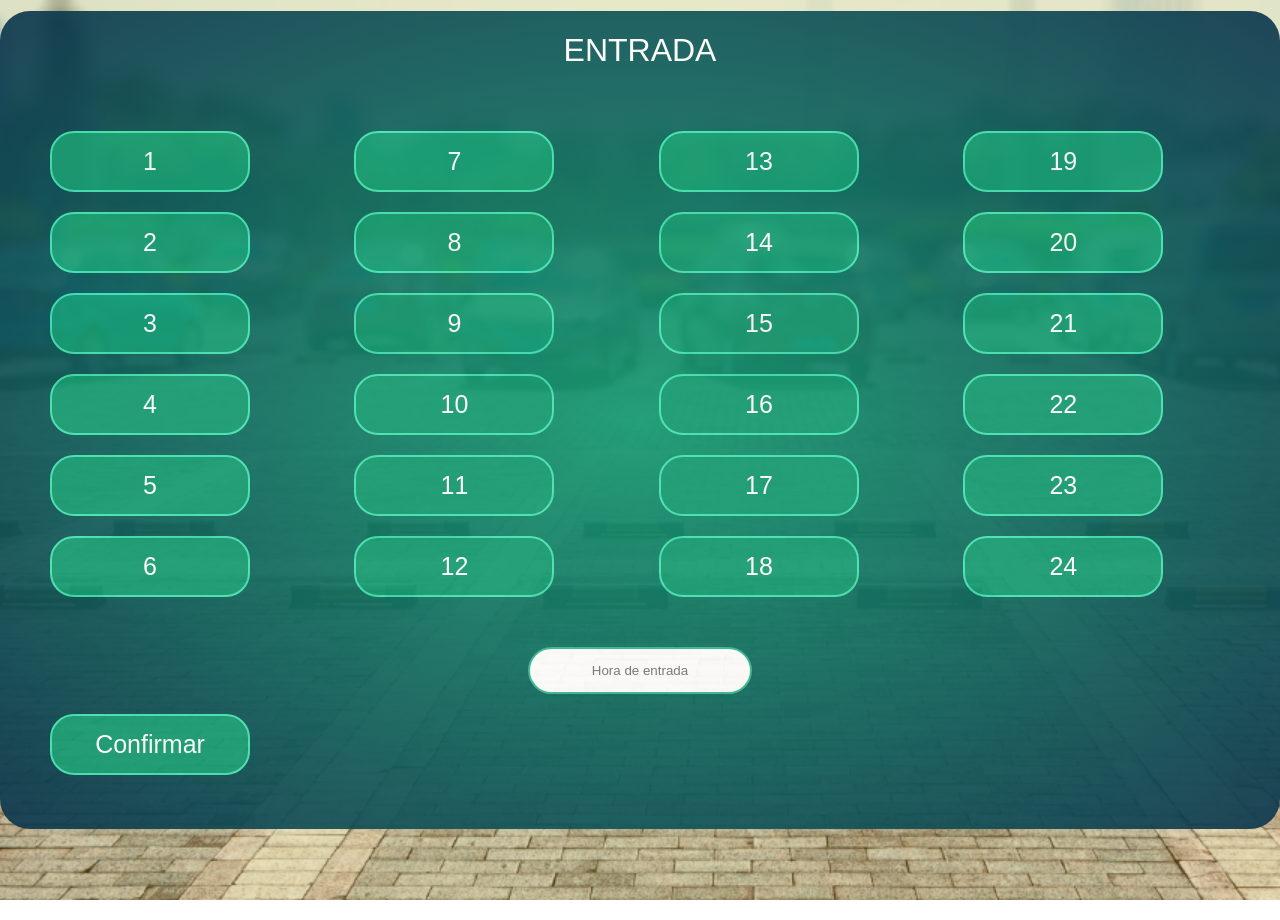
<file: Estacionamento/Entrar.html>
<!DOCTYPE html>
<head>
  <meta charset="utf-8">
  <link rel="stylesheet" href="style.css">
<title>Reserva</title>
</head>
<body >

    <form class ="box1">
            <h1>Entrada</h1>

            <p>
            <input type="button"  name ="" id="1" value ="1">
            <input type="button"  name =""id="1" value ="2">
            <input type="button"  name =""id="1" value ="3">
            <input type="button"  name =""id="1" value ="4">
            <input type="button"  name =""id="1" value ="5">
            <input type="button"  name =""id="1" value ="6">
        

        
            </p>
            <p>
                <input type="button"  name =""id="1" value ="7">
                <input type="button"  name =""id="1" value ="8">
                <input type="button"  name =""id="1" value ="9">
                <input type="button"  name =""id="1" value ="10">
                <input type="button"  name =""id="1" value ="11">
                <input type="button"  name =""id="1" value ="12">
                
            </p>
            <p>
                    <input type="button"  name =""id="2" value ="13">
                    <input type="button"  name =""id="2" value ="14">
                    <input type="button"  name =""id="2" value ="15">
                    <input type="button"  name =""id="2" value ="16">
                    <input type="button"  name =""id="2" value ="17">
                    <input type="button"  name =""id="2" value ="18">
                

                
                       
            </p>
                <p>
                        <input type="button"  name =""id="2" value ="19">
                        <input type="button"  name =""id="2" value ="20">
                        <input type="button"  name =""id="2" value ="21">
                        <input type="button"  name =""id="2" value ="22">
                        <input type="button"  name =""id="2" value ="23">
                        <input type="button"  name =""id="2" value ="24">
                </p>
   
        <input type ="text"readonly="true" placeholder="Hora de entrada">
    
       
        <input type ="button" onclick="window.location='indexC.html';" value="Confirmar">
    
     </p>

</div>




</body>



</html>
</file>
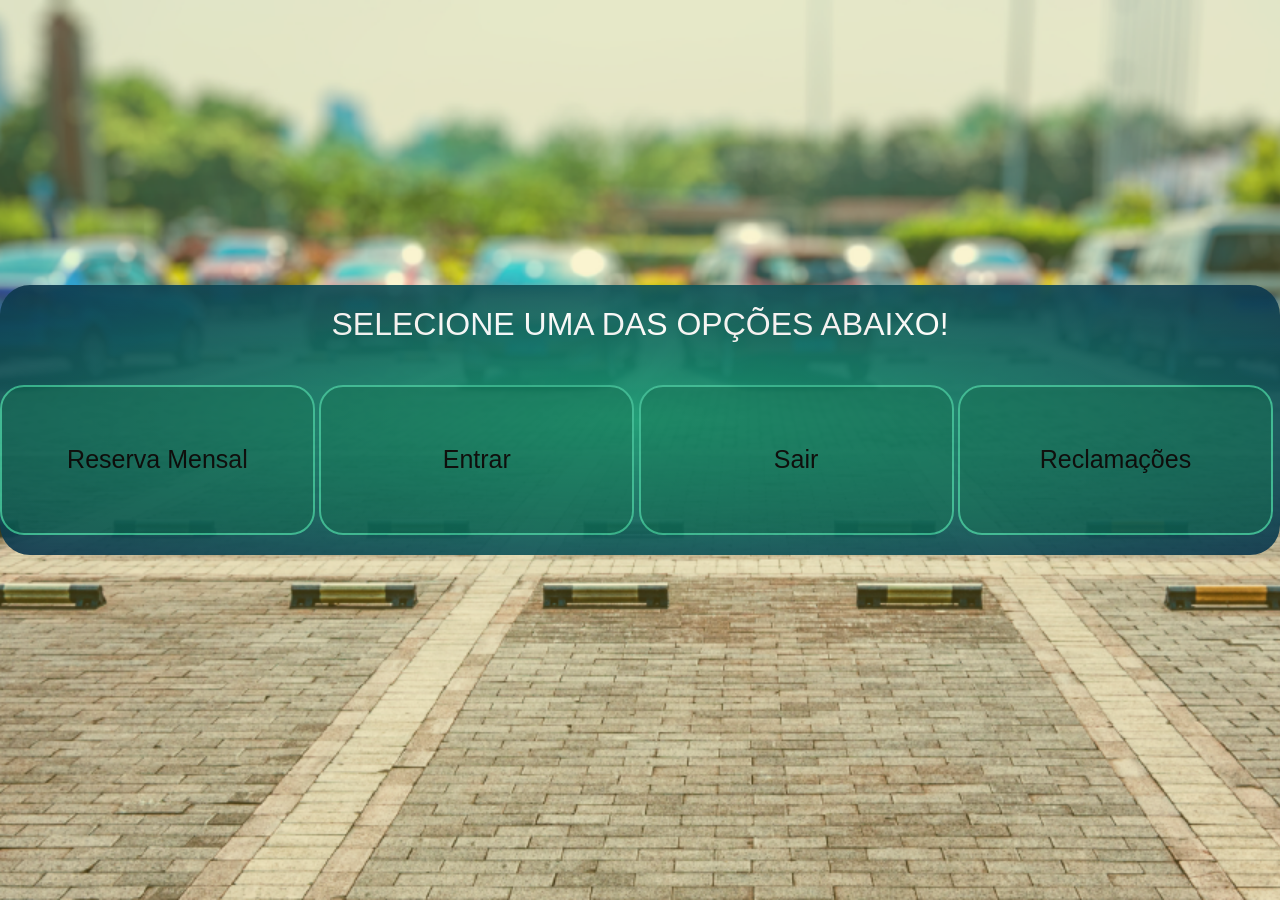
<file: Estacionamento/indexC.html>
<!DOCTYPE html>
<head>

 	<meta charset="utf-8">
	<title>Estacionamento</title>
	
	<link rel="stylesheet" href="style.css">



</head>
<body>
		<nav class="navbar navbar-expand-lg navbar-light bg-light">
		<div class="cp-img">
			
		</div>



</nav>


<div >
<form class ="box1" id="b"  method= "post" >
		<h1>Selecione uma das opções abaixo!</h1>
	

	<input id="large" type ="button" onclick="window.location='Reservar.php';" value="Reserva Mensal">

	<input id="large" type ="button" onclick="window.location='Entrar.php';" value="Entrar">

	<input id="large" type ="button" onclick="window.location='Sair.php';" value="Sair">

	<input id="large" type ="button" onclick="window.location='Reclamacoes.php';" value="Reclamações">

</form>


 </div>

</body>
</file>
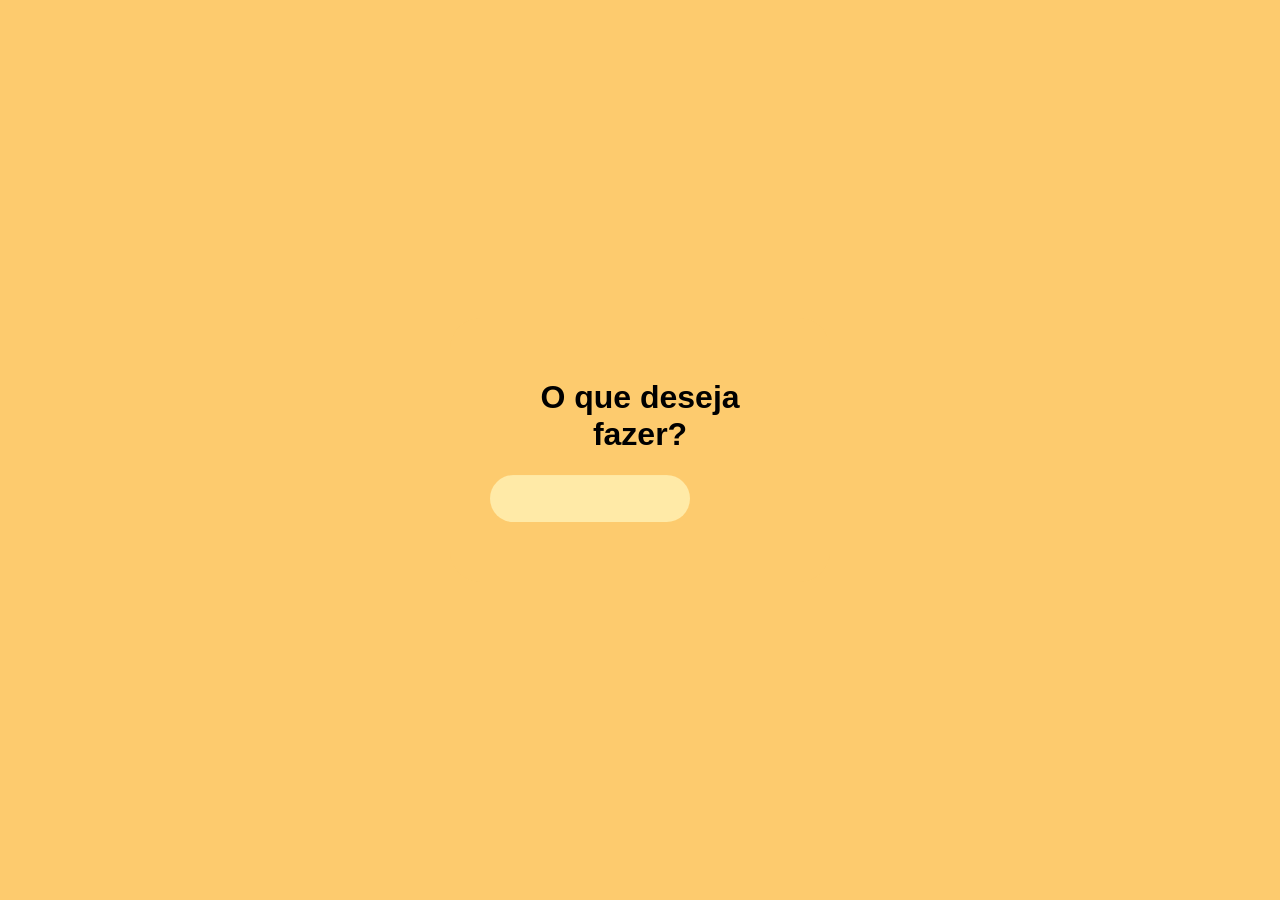
<file: Estacionamento/indexF.html>
<!DOCTYPE html>
<head>
	<link rel="stylesheet" type="text/css" href="index.css">
 	<meta charset="utf-8">
	<title>Estacionamento</title>
	
	

</head>
<body>
		<nav class="navbar navbar-expand-lg navbar-light bg-light">
		<div class="cp-img">
			
		</div>



</nav>
<div class="caixa">
<h1>O que deseja fazer? </h1>

<form class ="box" action ="Pagar.html" method= "post">

	<input type="submit" name ="" value ="Ver notas">

</form>


 </div>

</body>
</file>
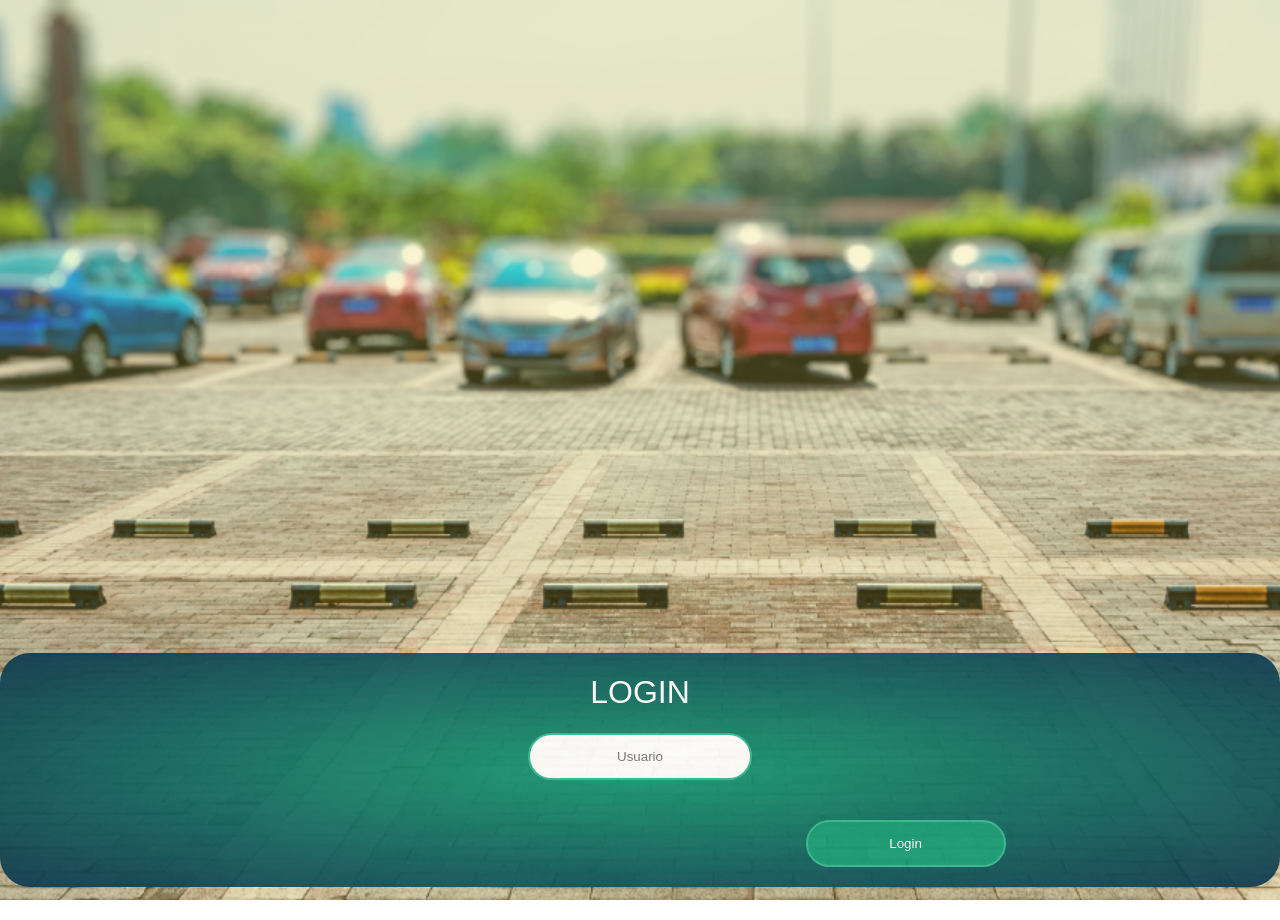
<file: Estacionamento/login.html>
<!DOCTYPE html>
<head>
  <meta charset="utf-8">
  <title>Login</title>
  <link rel="stylesheet" href="style.css">
</head>

<body>
<form class ="box" action ="indexC.html" method= "post">
	<h1>Login</h1>
	<input type="text" placeholder="Usuario">
	<input type="submit" name ="" value ="Login">

</form>


</body>
</file>
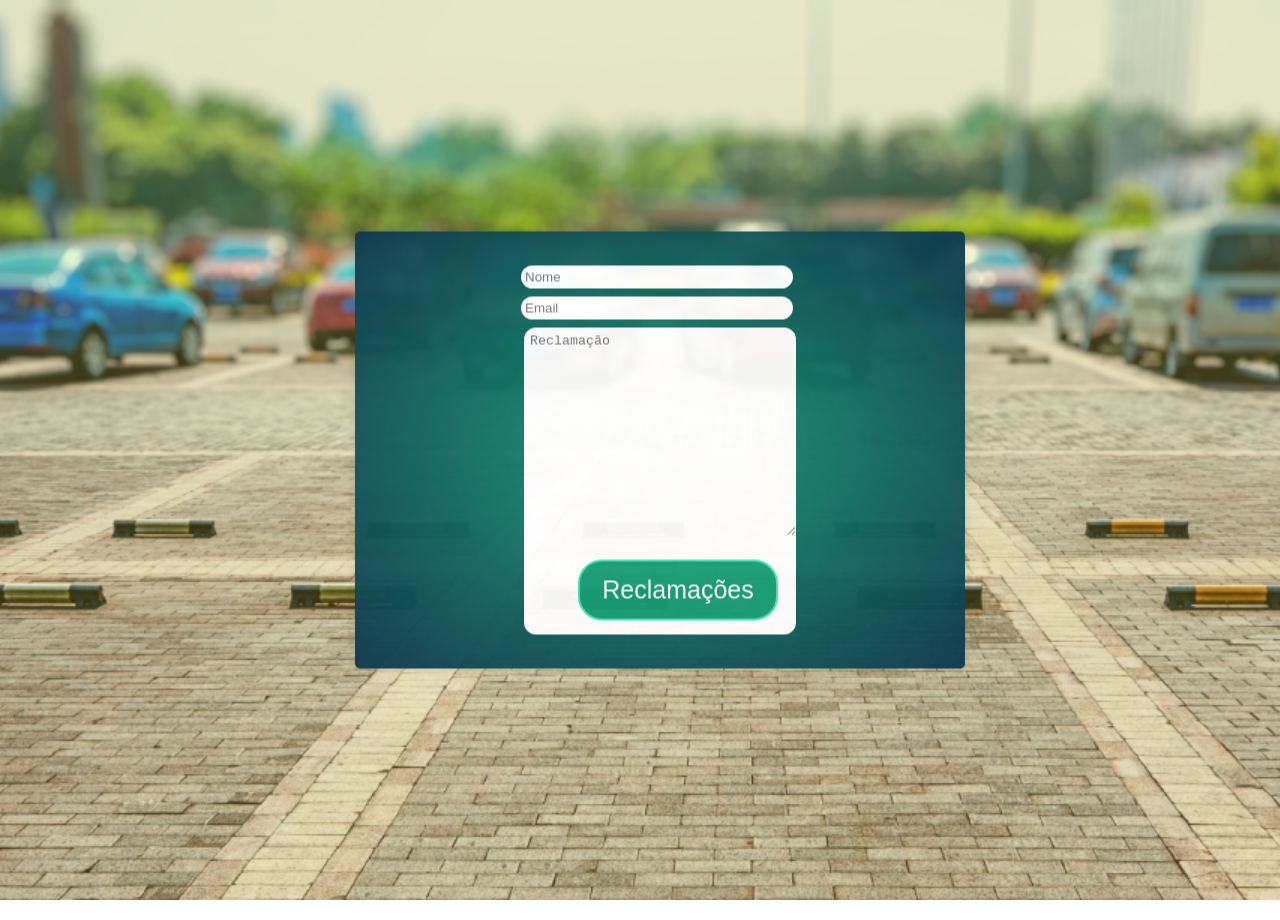
<file: Estacionamento/Reclamacoes.html>
<!DOCTYPE html>
<head>
	<link rel="stylesheet" type="text/css" href="style.css">
 	<meta charset="utf-8">
	<title>Reclamacoes</title>



</head>
<body>
	<div class="wrapper" action ="indexC.html">
		<div class="contato">
			<div class="campos">
				<input id="rec" type="text" class =" input" placeholder="Nome">

				<input id="rec" type="text" class =" input" placeholder="Email">				
			</div>
			<div class="mensagem" id="rec">
				<textarea placeholder="Reclamação"></textarea>
				<input type ="button" onclick="window.location='indexC.html';" value="Reclamações">
				


			</div>
		</div>
	</div>


</body>
</file>
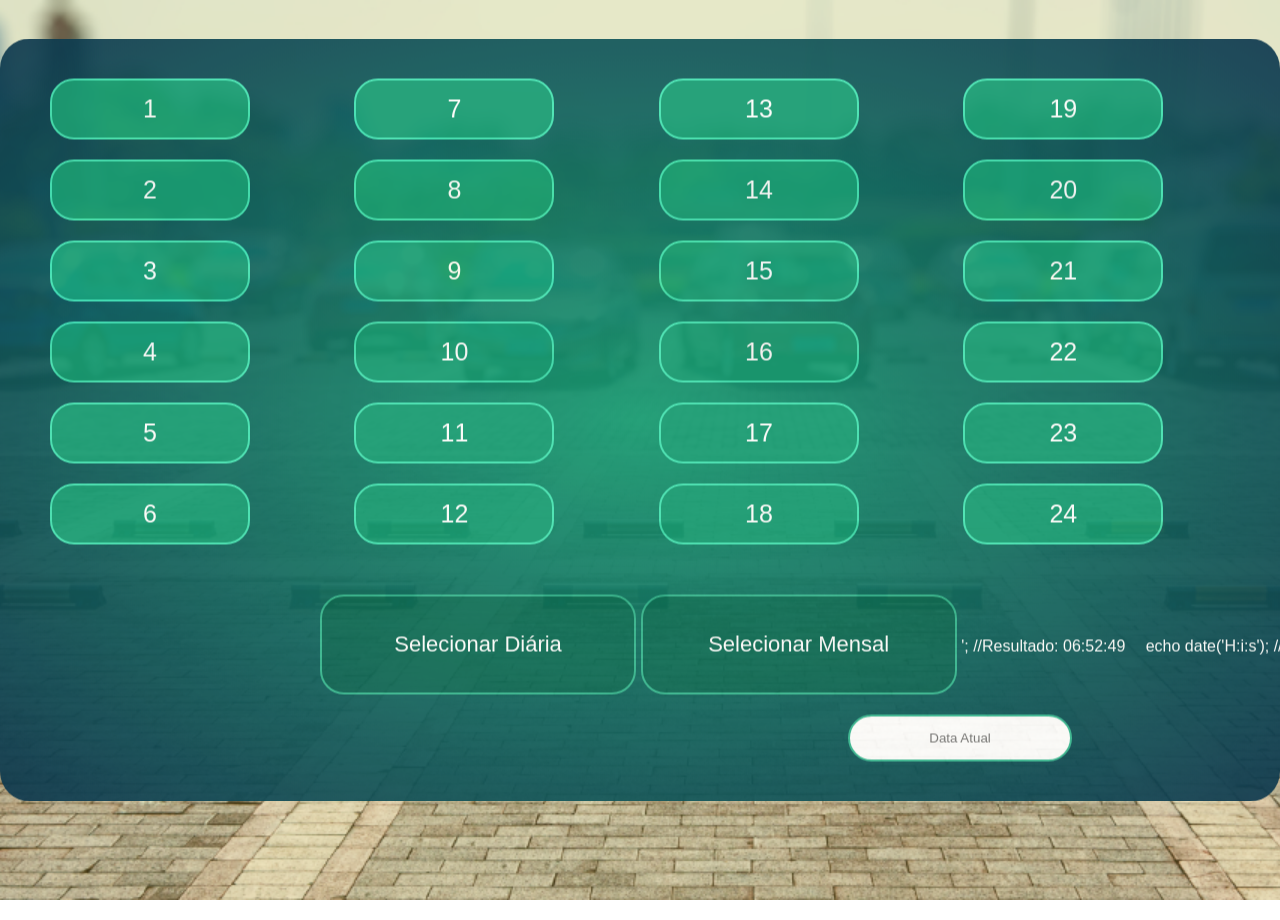
<file: Estacionamento/Reservar.html>
<!DOCTYPE html>
<head>
  <meta charset="utf-8">
  <link rel="stylesheet" href="style.css">
<title>Reserva</title>
</head>
<body >
 

    <form class ="box1">
            <p>
            <input type="button"  name ="" value ="1">
            <input type="button"  name ="" value ="2">
            <input type="button"  name ="" value ="3">
            <input type="button"  name ="" value ="4">
            <input type="button"  name ="" value ="5">
            <input type="button"  name ="" value ="6">
        

        
            </p>
            <p>
                <input type="button"  name ="" value ="7">
                <input type="button"  name ="" value ="8">
                <input type="button"  name ="" value ="9">
                <input type="button"  name ="" value ="10">
                <input type="button"  name ="" value ="11">
                <input type="button"  name ="" value ="12">
                
            </p>
            <p>
                    <input type="button"  name ="" value ="13">
                    <input type="button"  name ="" value ="14">
                    <input type="button"  name ="" value ="15">
                    <input type="button"  name ="" value ="16">
                    <input type="button"  name ="" value ="17">
                    <input type="button"  name ="" value ="18">
                

                
                       
            </p>
                <p>
                        <input type="button"  name ="" value ="19">
                        <input type="button"  name ="" value ="20">
                        <input type="button"  name ="" value ="21">
                        <input type="button"  name ="" value ="22">
                        <input type="button"  name ="" value ="23">
                        <input type="button"  name ="" value ="24">
                </p>
                     <p id="case">
                        
                        
                        <input id="botao" type ="button" onclick="window.location='indexC.html';" value="Selecionar Diária">
                        <input id="botao" type ="button" onclick="window.location='indexC.html';" value="Selecionar Mensal">
                        <?php
 echo date('h:i:s').'<br />'; //Resultado: 06:52:49

 echo date('H:i:s'); //Resultado: 18:52:03
?>
                        <input type ="text" placeholder="Data Atual">
                        
                    
                     </p>
</form>

    







</body>
</file>
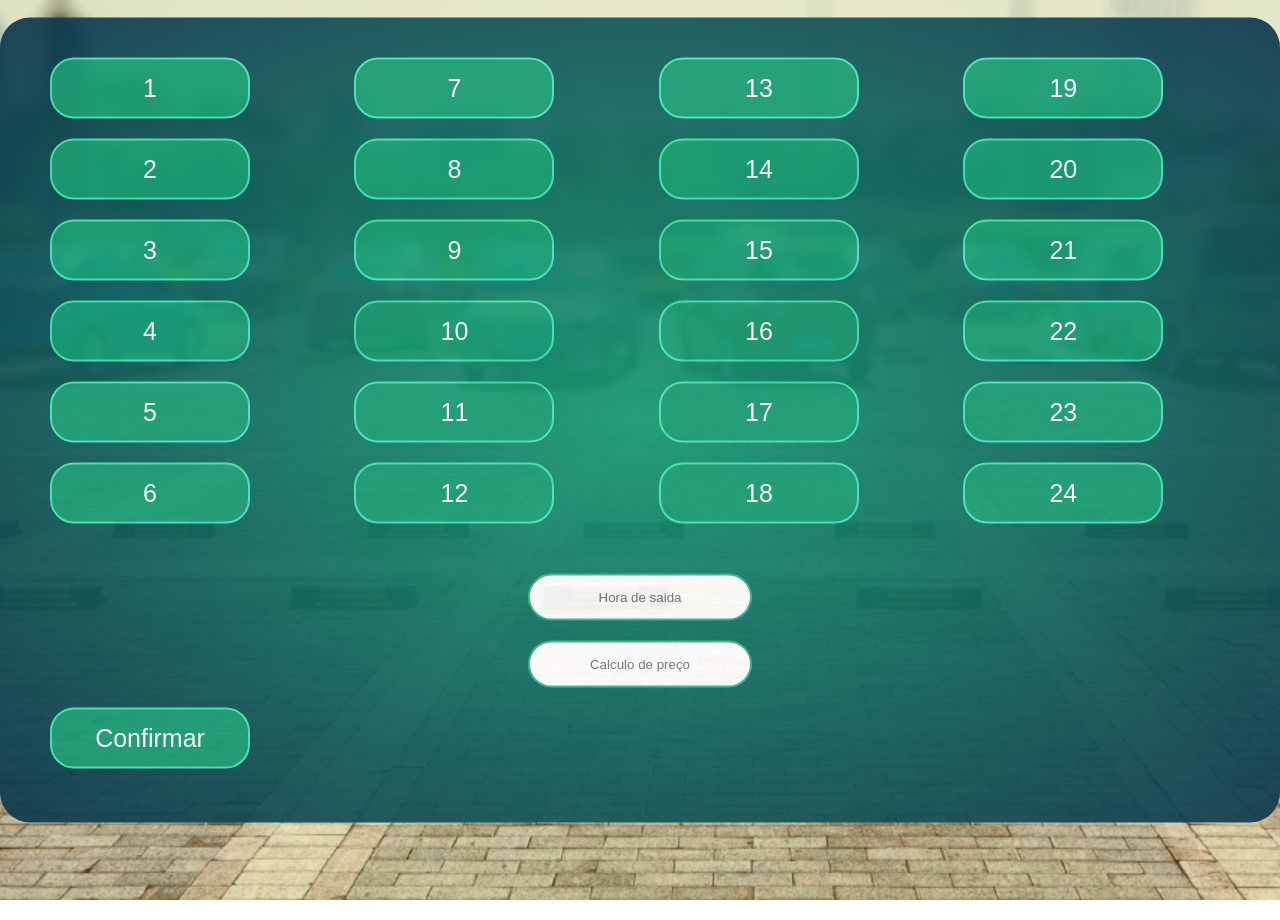
<file: Estacionamento/Sair.html>
<!DOCTYPE html>
<head>
  <meta charset="utf-8">
  <link rel="stylesheet" href="style.css">
<title>Reserva</title>
</head>
<body >
 

    <form class ="box1">
            <p>
            <input type="button"  name ="" id="1" value ="1">
            <input type="button"  name =""id="1" value ="2">
            <input type="button"  name =""id="1" value ="3">
            <input type="button"  name =""id="1" value ="4">
            <input type="button"  name =""id="1" value ="5">
            <input type="button"  name =""id="1" value ="6">
        

        
            </p>
            <p>
                <input type="button"  name =""id="1" value ="7">
                <input type="button"  name =""id="1" value ="8">
                <input type="button"  name =""id="1" value ="9">
                <input type="button"  name =""id="1" value ="10">
                <input type="button"  name =""id="1" value ="11">
                <input type="button"  name =""id="1" value ="12">
                
            </p>
            <p>
                    <input type="button"  name =""id="2" value ="13">
                    <input type="button"  name =""id="2" value ="14">
                    <input type="button"  name =""id="2" value ="15">
                    <input type="button"  name =""id="2" value ="16">
                    <input type="button"  name =""id="2" value ="17">
                    <input type="button"  name =""id="2" value ="18">
                

                
                       
            </p>
                <p>
                        <input type="button"  name =""id="2" value ="19">
                        <input type="button"  name =""id="2" value ="20">
                        <input type="button"  name =""id="2" value ="21">
                        <input type="button"  name =""id="2" value ="22">
                        <input type="button"  name =""id="2" value ="23">
                        <input type="button"  name =""id="2" value ="24">
                </p>
                <input type ="text"readonly="true" placeholder="Hora de saida">
            
                <input type ="text"readonly="true" placeholder="Calculo de preço">
                <input type ="button" onclick="window.location='indexC.html';" value="Confirmar">
            
             </p>
        
        </div>




</body>


</html>
</file>
<file: Estacionamento/style.css>
body{
	margin: 0;
	padding: 0;
	font-family: sans-serif;

	background-image: url(back.jpg) ;

}
body {
  display: table;
  width: 80%;
  height: 80vh;
  padding: 100px 0;
  color: white;
  background-image: url(back4.png) ;
  background-repeat: space;
  background-attachment: fixed;
  background-position: 30% 45%;
  background-size: cover;
}
#data{
	margin-left: 50%; 
  	background-color: rgba(240,248,255, 0.9);
  
  	border : 0;
  
  	display: inline-block;
  	margin: 20px auto;
  	margin-left: 42%;
  	text-align: center;
  	box-shadow: -4px -8px 15px #000 , 4px 7px 12px #000 ;
 	padding: 14px 10px;
  	width: 15%;
	height: 40px;
  	outline : none;
  	color : black;
  	transition : 0.3s;
  	border-radius: 80px;
  	font-size: 17px;
  	font-style: bold;


}

#large{
margin-left: 45px; 
  background-color: rgba(8,107,77, 0.5);
  
  border : 0;
  
  display: inline-block;
  margin: 20px auto;
  text-align: center;
  border: 2px solid ;
  border-color: #37b992;
  padding: 14px 10px;
  width: 24.6%;
  height: 150px;
  outline : none;
  color : black;
  transition : 0.3s;


}

#botao{
   
  background-color: rgba(8,107,77, 0.5);
  
  border : 0;
  font-size: 22px;
  
  display: inline-block;
  margin:  auto;
  text-align: center;
  border: 2px solid ;
  border-color: #37b992;
  padding: 14px 10px;
  width: 24.7%;
  height: 100px;
  outline : none;
  color : black;
  transition : 0.3s;
  color: #ffffff;
  align-self: center;
}

#case{
	width: 100%;
	margin-left: 25%;
	
}

#a input[type='checkbox'] + label::before {
  background-color: rgba(8,107,77, 0.5);
  
  border : 0;
  font-size: 22px;
  
  display: inline-block;
  margin:  auto;
  text-align: center;
  border: 2px solid ;
  border-color: #37b992;
  padding: 14px 10px;
  width: 24.7%;
  height: 100px;
  outline : none;
  color : black;
  transition : 0.3s;
  color: #ffffff;
  align-self: center;

	}

	


.box{
	
	top: 50%;
	left: 50%;
	text-align: center;

	
}

.box1,.box,.box2{
	margin: 25% auto;
	width: 100%;
	position: absolute;
	left:50%;
	
	transform: translate(-50%,-50%);
	background: #086b4d;
	
	background:radial-gradient(#169c74,#0e374e);
	border-radius: 30px;
	opacity: 0.92;
}

.box1 p{
	display: inline-block;
	margin : 20px auto;
}
.box1 h1,.box h1,.box2 h1{
	color: white;
	text-transform: uppercase;
	font-weight: 500;
	text-align: center;
}

.box input[type="text"],.box1 input[type="text"],.box2 input[type="text"]{
	margin-left: 45px; 
	background-color:  white;
	
	border : 0;
	
	display: block;
	margin: 20px auto;
	text-align: center;
	border: 2px solid ;
	border-color: #37b992;
	padding: 14px 10px;
	width: 200px;
	outline : none;
	color : black;
	border-radius : 24px;
	transition : 0.3s;


} 

.box input[type="text"]:focus,.box1 input[type="text"]:focus,.box2 input[type="text"]:focus{
	width: 220px;
	border-color: #37b992;


	}

.box input[type="submit"],.box1 input[type="submit"],.box2 input[type="submit"]{
	margin: 20px 0px 20px 41.5%;
	border : 0;
	border-color: #37b992;
	background: #169c74;
	display: block;
	
	text-align: center;
	border: 2px solid ;
	padding: 14px 10px;
	width: 200px;
	outline : none;
	color : rgb(255, 255, 255);
	border-radius: 24px;
	transition: 0.3s;
	border-color:#37b992 ;
	display: inline;

}

.box input[type="submit"]:hover,.box1 input[type="submit"]:hover,.box2 input[type="submit"]:hover{
	transition: 1s;
	width: 220px;
	border-color: #37b992;
	background: #169c74;
	border-color:#000000 ;

}
.box2 input[type="button"]{
	position: relative;
	left: 38%;
}
.box1 input[type="button"]:hover,.box2 input[type="button"]:hover,.box input[type="button"]:hover{
	transition: 0.5s;
	background:radial-gradient(#048860,#6ca08c);
	width: 210px;
	border-color:#000000 ;
}
	.box1 input[type="button"],.mensagem input[type = "button"],.box2 input[type="button"],.box input[type="button"]:hover{
		
		border: 0;
		border-color: #37b992;
		background: #169c74;
		display: block;
		margin: 20px 50px 30px 50px;
		text-align: center;
		border: 2px solid ;
		padding: 14px 10px;
		width: 200px;
		outline : none;
		color : #fff;
		font-size: 25px;

		border-radius: 24px;
		transition: 2s;
		border-color:#45e4b4 ;
		margin-bottom: 10px;
		cursor: pointer;


	}
	
	.box1 input[type="button"]:focus,.box2 input[type="button"]:focus,.box input[type="button"]:focus{
		transition: 0.5s;
		width: 210px;
		background:radial-gradient(#048860,#6ca08c);
		border-color:#000000 ;
		opacity: 0.5;

	
	
		}

		.wrapper{
			position: absolute;
			top: 50%;
			transform: translateY(-50%);
			width: 100%;
			padding: 0 20px;
			opacity: 0.95;
			
		
		}
		.contato{
			max-width: 550px;
			margin: 0 auto;
			background:radial-gradient(#169c74,#0e374e);
			padding: 30px;
			border-radius:5px;
			display: flex;
			flex-direction: column;
			box-shadow: 0 0 10px rgba(0,0,0,0.13);
			
		
		
		}
		.campos input[type="text"]{
			background: transparent;
			color: white;
			border: transparent;
			width: 100%;
		}

		.campos{
			display: flex;
			flex-direction: column;
			margin-right: 4%;
			border-bottom-color: white;
	
			
		
		
		}
		.campos,
		.mensagem{
		width: 48%;
		align-self: center;
		
		}
		
		
		.mensagem textarea{
			width: 100%;
			height: 200px;
			background: transparent;
			color: #000;
			border: transparent;
		}
		.materia input[type = "button"]{
			border: 0;
			border-color: #b84040;
			background: #b84040;
			display: block;
			
			text-align: center;
			border: 2px solid ;
			padding: 14px 10px;
			width: 100%;
			outline : none;
			color :rgb(0, 0, 0);
			border-radius: 24px;
			transition: 2s;
			border-color:#7c2525 ;
			margin-bottom: 10px;
			cursor: pointer;

		
	
		}
		#menu,#menu ul{
			margin :0;
			padding: 0;
			list-style: none;
		
		}
		#menu {
			width: 900px;
			margin: 50px auto;
			
			border-radius: 6px;
			
		}
		#menu:before,#menu:after{
			content:'';
			display: table;
		}
		#menu:after{
			clear: both;
		}
		#menu li{
			float: left;
			box-shadow: 1px 0 0 #444;
		
		}
		#menu a{
			float:left;
			padding:12px 30px;
			text-transform: uppercase;
			text-decoration: none;
			color:#fff;
		
		}
		#menu li:hover>a{
			color: #fafafa;
			background: #262626;
		
		}
		#menu ul{
			margin: 20px 0 0 0;
			opacity: 0;
			visibility: hidden;
			position: absolute;
			top: 46px;
			left: 29.2%;
			z-index: 1;
			background: #262626;
			border-radius:3px ;
			transition: all .3s ease-in-out;
	
		}
		#menu li:hover>ul{
			opacity: 1;
			visibility: visible;
			margin :0;
		}
		#rec{
			background: #fff;
			border-radius: 12px;
			padding: 4px;
			margin: 4px;
			color: #000;
		}
</file>
<file: Estacionamento/index.css>
body{
	margin: 0;
	padding: 0;
	font-family: sans-serif;
	background:#fdcb6e ;
}

.caixa{
	width: 300px;
	padding: 40px;
	position: absolute;
	top: 50%;
	left: 50%;
	transform: translate(-50%,-50%);
	background: #fdcb6e;
	text-align: center;
	border-radius: 30px;
	align-self: center;
	
}
.box input[type="submit"]{
	margin-left: 45;
	border: 0px;
	background: #ffeaa7;
	display: block;
	margin: 20px,auto;
	text-align: center;
	border: 2px solid ;
	padding: 14px 10px;
	width: 200px;
	outline : none;
	color :transparent;
	border-radius: 24px;
	transition: 0.3s;
	margin-bottom: 20px;

}

.box input[type="submit"]:hover{
	width: 220px;
	background:#fdcb6e;
	padding:30px;
	 
	cursor: pointer;
	 


	}
.wrapper{
	position: absolute;
	top: 50%;
	transform: translateY(-50%);
	width: 100%;
	padding: 0 20px;


}
.contato{
	max-width: 550px;
	margin: 0 auto;
	background: #fdcb6e;
	padding: 30px;
	border-radius:5px;
	display: flex;
	flex-direction: column;
	box-shadow: 0 0 10px rgba(0,0,0,0.13);


}
.campos{
	display: flex;
	flex-direction: column;
	margin-right: 4%;



}
.campos,
.mensagem{
width: 48%;
align-self: center;
}


.mensagem textarea{
	height: 200px;

}

.botao{
	background: #ecf0f1;
	text-align: center;
	padding: 15px;
	border-radius: 5px;
	color: fff;
	cursor: pointer;
	text-transform: uppercase;
}

.radio-image label > input{ 
	visibility: hidden;
	margin-bottom: 30px;
	position: absolute;
	width: 48%;
	

}
.radio-image label > input + img{ 
    cursor:pointer;
    border:4px solid #EEE;
    border-radius:15px;
	padding:10px;
	
}
.radio-image label > input:checked + img{ 
    border:4px solid #3F51B5;
}
</file>
